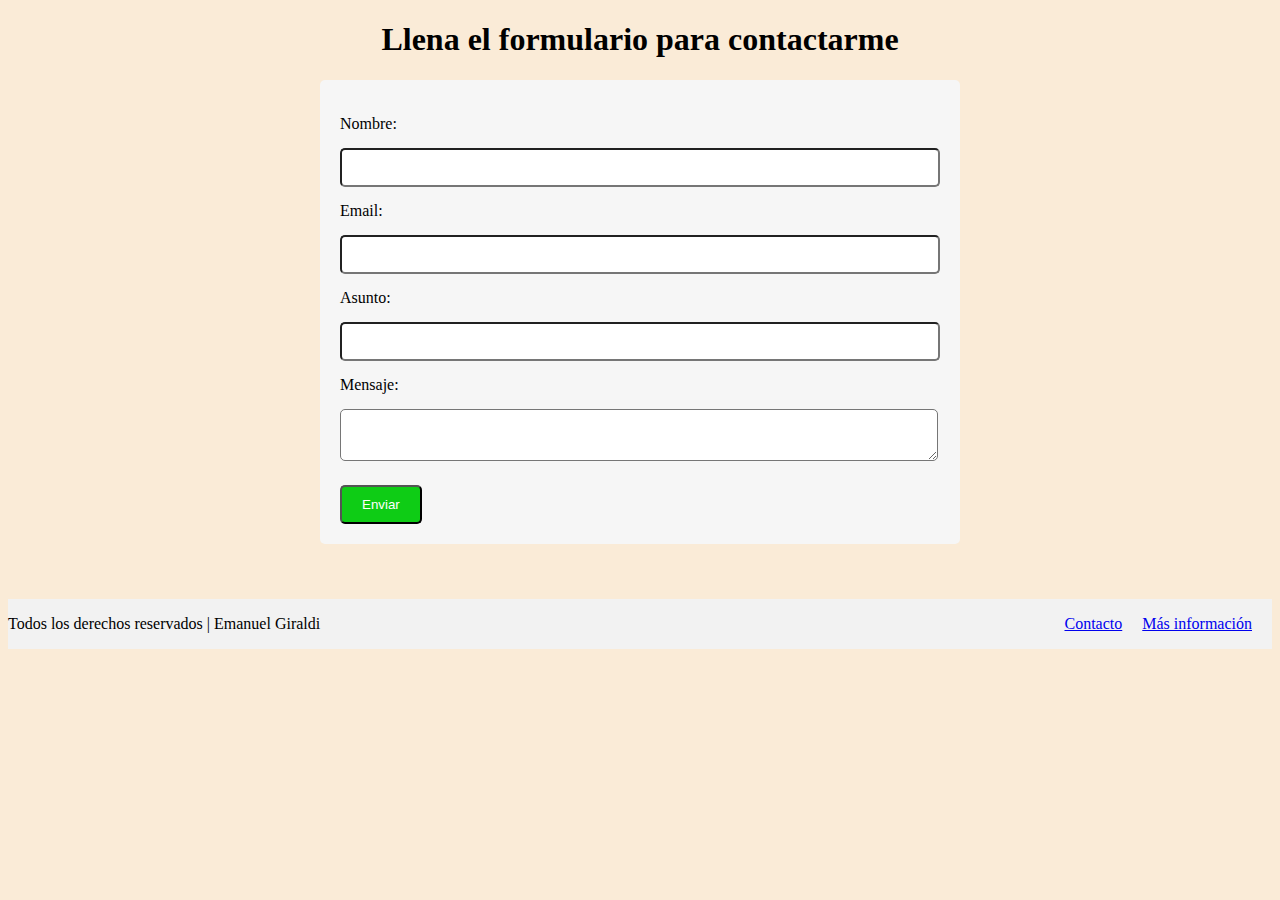
<file: contacto.html>
<!DOCTYPE html>
<html lang="en">
<head>
    <meta charset="UTF-8">
    <meta http-equiv="X-UA-Compatible" content="IE=edge">
    <meta name="viewport" content="width=device-width, initial-scale=1.0">
    <title>Document</title>
    <link rel="stylesheet" href="/css/contacto.css">
</head>
<body>
    <h1>Llena el formulario para contactarme</h1>
    <form action="enviar" method="post">
      <label for="nombre">Nombre:</label>
      <input type="text" id="nombre" name="nombre" required>
      
      <label for="email">Email:</label>
      <input type="email" id="email" name="email" required>
      
      <label for="asunto">Asunto:</label>
      <input type="text" id="asunto" name="asunto" required>
      
      <label for="mensaje">Mensaje:</label>
      <textarea id="mensaje" name="mensaje" required></textarea>
      
      <input type="submit" value="Enviar">
    </form>
    <footer>
      <div class="reservado">
          <span>Todos los derechos reservados | Emanuel Giraldi</span>
      </div>
      <div class="links">
          <div class="contacto">
              <a href="/contacto.html">Contacto</a>
          </div>
          <div class="mas-info">
              <a href="/sobre_mi.html">Más información</a>
          </div>
      </div>
 </footer>
</body>
</html>
</file>
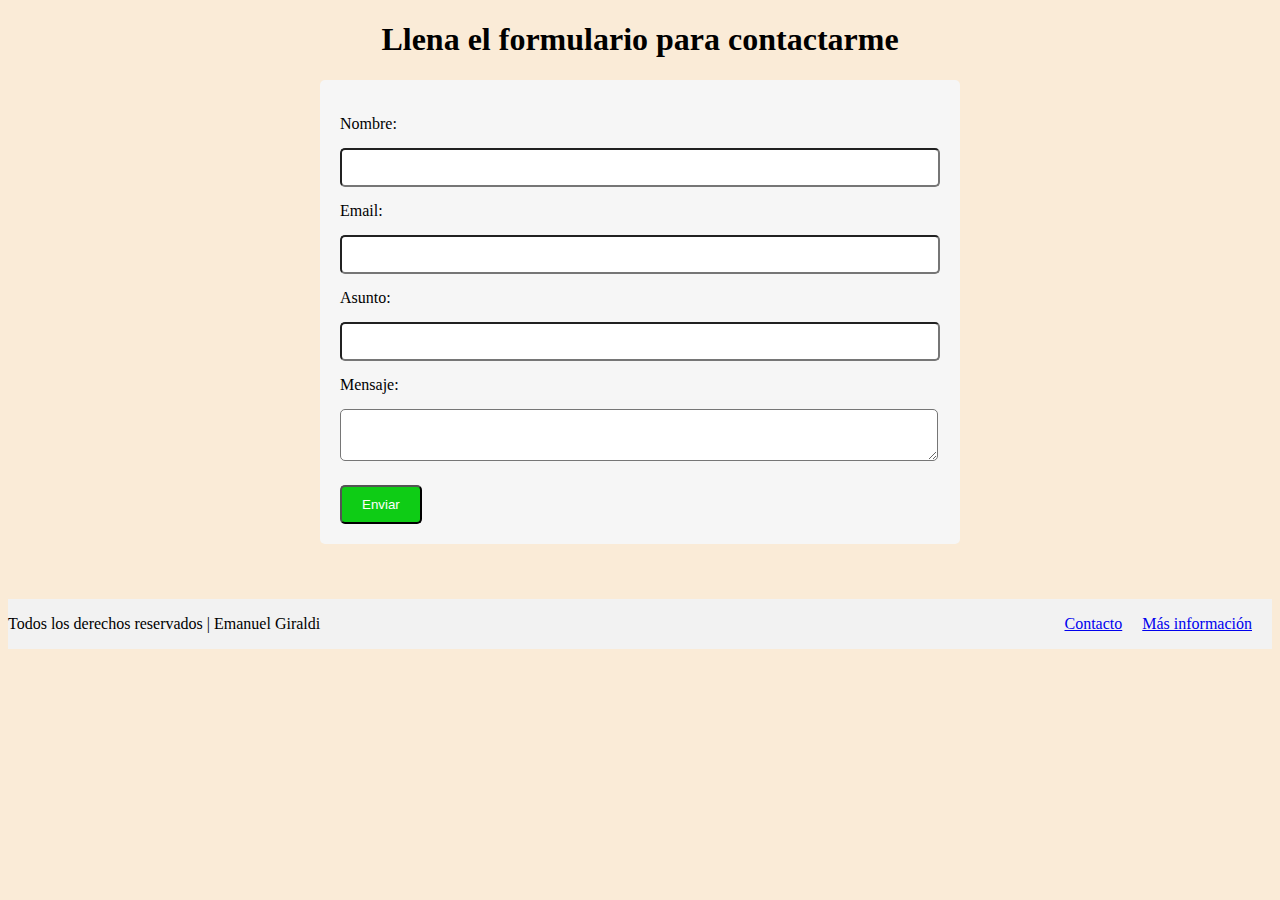
<file: pages/contacto.html>
<!DOCTYPE html>
<html lang="en">
<head>
    <meta charset="UTF-8">
    <meta http-equiv="X-UA-Compatible" content="IE=edge">
    <meta name="viewport" content="width=device-width, initial-scale=1.0">
    <title>Document</title>
    <link rel="stylesheet" href="../css/contacto.css">
</head>
<body>
    <h1>Llena el formulario para contactarme</h1>
    <form action="enviar" method="post">
      <label for="nombre">Nombre:</label>
      <input type="text" id="nombre" name="nombre" required>
      
      <label for="email">Email:</label>
      <input type="email" id="email" name="email" required>
      
      <label for="asunto">Asunto:</label>
      <input type="text" id="asunto" name="asunto" required>
      
      <label for="mensaje">Mensaje:</label>
      <textarea id="mensaje" name="mensaje" required></textarea>
      
      <input type="submit" value="Enviar">
    </form>
    <footer>
      <div class="reservado">
          <span>Todos los derechos reservados | Emanuel Giraldi</span>
      </div>
      <div class="links">
          <div class="contacto">
              <a href="pages/contacto.html">Contacto</a>
          </div>
          <div class="mas-info">
              <a href="pages/sobre_mi.html">Más información</a>
          </div>
      </div>
 </footer>
</body>
</html>
</file>
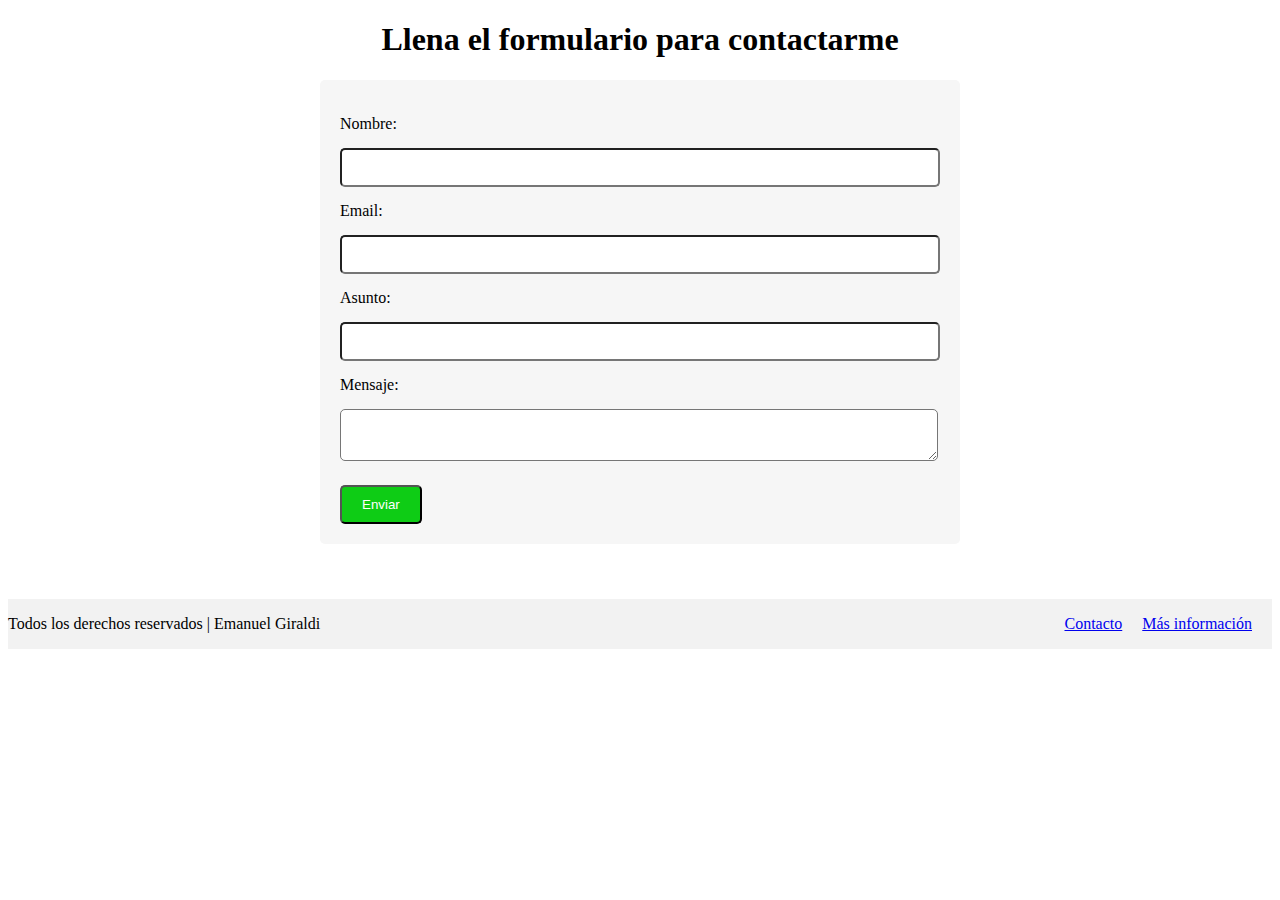
<file: Ejecitacion-1/pages/contacto.html>
<!DOCTYPE html>
<html lang="en">
<head>
    <meta charset="UTF-8">
    <meta http-equiv="X-UA-Compatible" content="IE=edge">
    <meta name="viewport" content="width=device-width, initial-scale=1.0">
    <title>Document</title>
    <link rel="stylesheet" href="/Ejecitacion-1/css/contacto.css">
</head>
<body>
    <h1>Llena el formulario para contactarme</h1>
    <form action="enviar" method="post">
      <label for="nombre">Nombre:</label>
      <input type="text" id="nombre" name="nombre" required>
      
      <label for="email">Email:</label>
      <input type="email" id="email" name="email" required>
      
      <label for="asunto">Asunto:</label>
      <input type="text" id="asunto" name="asunto" required>
      
      <label for="mensaje">Mensaje:</label>
      <textarea id="mensaje" name="mensaje" required></textarea>
      
      <input type="submit" value="Enviar">
    </form>
    <footer>
      <div class="reservado">
          <span>Todos los derechos reservados | Emanuel Giraldi</span>
      </div>
      <div class="links">
          <div class="contacto">
              <a href="/Ejecitacion-1/pages/contacto.html">Contacto</a>
          </div>
          <div class="mas-info">
              <a href="/Ejecitacion-1/pages/sobre_mi.html">Más información</a>
          </div>
      </div>
 </footer>
</body>
</html>
</file>
<file: css/contacto.css>
body{
  background-color: antiquewhite;
}

form {
  max-width: 600px;
  margin: 0 auto;
  background-color: #f6f6f6;
  padding: 20px;
  border-radius: 5px;
}


h1{
    text-align: center;
}
label {
  display: block;
  margin-bottom: 5px;
  padding-top: 15px;
  margin-bottom: 15px;
  
}

input[type="text"],
input[type="email"],
textarea {
  width: 96%;
  padding: 10px;
  border-radius: 5px;
}

input[type="submit"] {
    margin-top: 20px;
  background-color: #0ecc15;
  color: white;
  padding: 10px 20px;
  border-radius: 5px;

}

footer {
  background-color: #f2f2f2;
  margin-top: 55px;
  height: 50px;
  width: 100%;
  display: flex;
  align-items: center;
  justify-content: space-between;
}


.contacto{

  padding-right: 20px;
}

.links{
  display: flex
}

.mas-info{margin-right: 20px;}
</file>
<file: Ejecitacion-1/css/contacto.css>
form {
  max-width: 600px;
  margin: 0 auto;
  background-color: #f6f6f6;
  padding: 20px;
  border-radius: 5px;
}


h1{
    text-align: center;
}
label {
  display: block;
  margin-bottom: 5px;
  padding-top: 15px;
  margin-bottom: 15px;
  
}

input[type="text"],
input[type="email"],
textarea {
  width: 96%;
  padding: 10px;
  border-radius: 5px;
}

input[type="submit"] {
    margin-top: 20px;
  background-color: #0ecc15;
  color: white;
  padding: 10px 20px;
  border-radius: 5px;

}

footer {
  background-color: #f2f2f2;
  margin-top: 55px;
  height: 50px;
  width: 100%;
  display: flex;
  align-items: center;
  justify-content: space-between;
}


.contacto{

  padding-right: 20px;
}

.links{
  display: flex
}

.mas-info{margin-right: 20px;}
</file>
